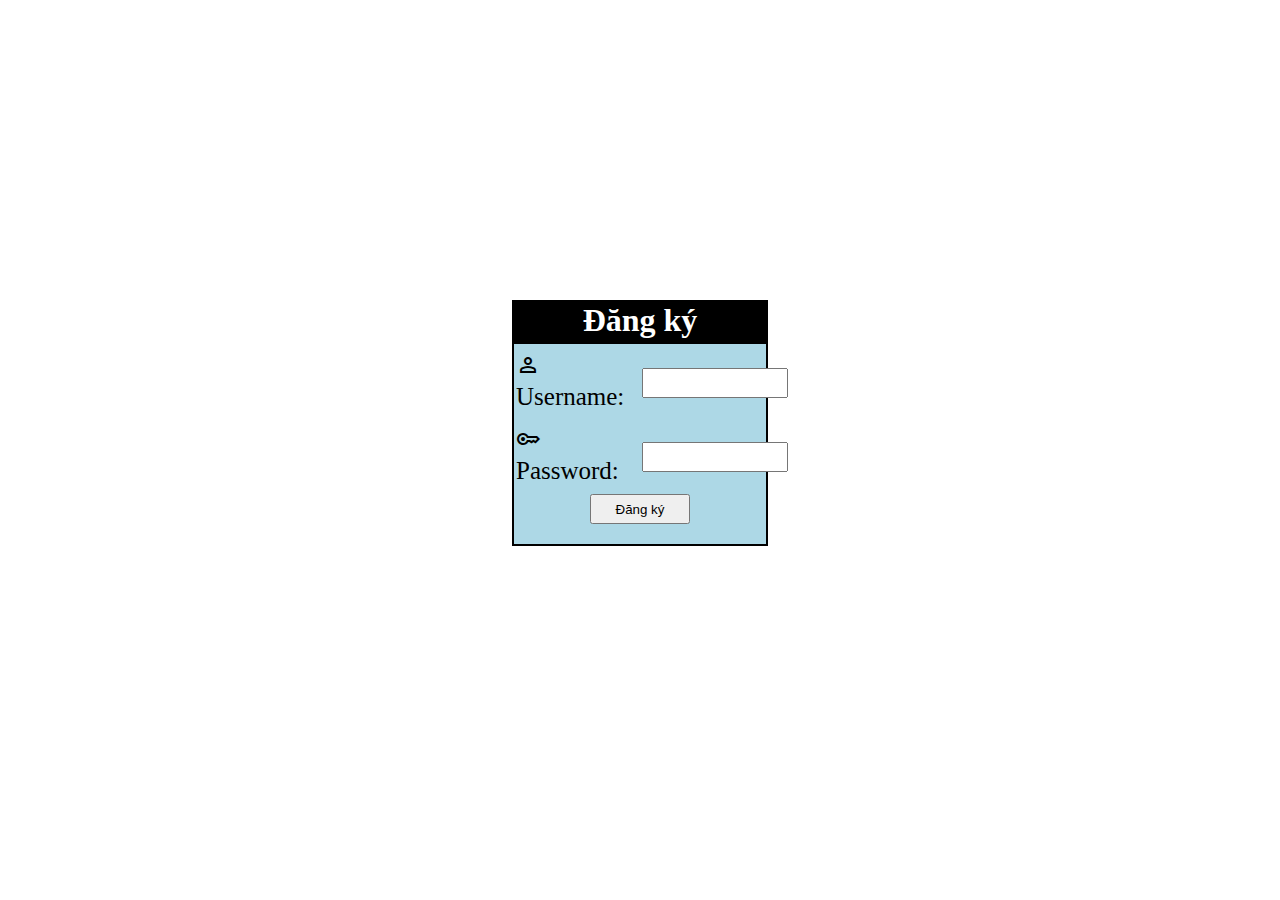
<file: register.html>
<!DOCTYPE html>
<html lang="en">

<head>
    <meta charset="UTF-8">
    <meta http-equiv="X-UA-Compatible" content="IE=edge">
    <meta name="viewport" content="width=device-width, initial-scale=1.0">
    <title>Document</title>
    <link rel="stylesheet" href="https://cdnjs.cloudflare.com/ajax/libs/font-awesome/6.3.0/css/all.min.css"
        integrity="sha512-SzlrxWUlpfuzQ+pcUCosxcglQRNAq/DZjVsC0lE40xsADsfeQoEypE+enwcOiGjk/bSuGGKHEyjSoQ1zVisanQ=="
        crossorigin="anonymous" referrerpolicy="no-referrer" />
    <link rel="stylesheet"
        href="https://fonts.googleapis.com/css2?family=Material+Symbols+Outlined:opsz,wght,FILL,GRAD@20..48,100..700,0..1,-50..200" />
</head>
<style>
    * {
        margin: 0;
        padding: 0;
        box-sizing: border-box;
    }

    .reg {
        background-color: lightblue;
        width: 20%;
        margin: 300px auto;
        padding-bottom: 20px;
        border: 2px solid black;
    }

    h1 {
        text-align: center;
        background-color: black;
        color: white;
        padding-bottom: 5px;
    }

    table {
        height: 150px;
        font-size: 25px;
    }

    .text {
        height: 30px;
        width: 120%;
    }

    .button {
        text-align: center;
    }

    .button .bt {
        width: 100px;
        height: 30px;
    }
</style>

<body>
    <div class="reg">
        <h1>Đăng ký</h1>
        <div class="container">
            <form>
                <table>
                    <tr>
                        <td><span class="material-symbols-outlined">
                            person
                            </span><label for="username">Username:</label></td>
                        <td><input id="username" type="text" required class="text"></td>
                    </tr>
                    <tr>
                        <td><span class="material-symbols-outlined">
                            key
                            </span><label for="password">Password:</label></td>
                        <Td><input id="password" type="password" required class="text"></Td>
                    </tr>
                </table>
                <div class="button">
                    <button class="bt"> Đăng ký </button>
                </div>
            </form>
        </div>
    </div>
</body>

</html>
</file>
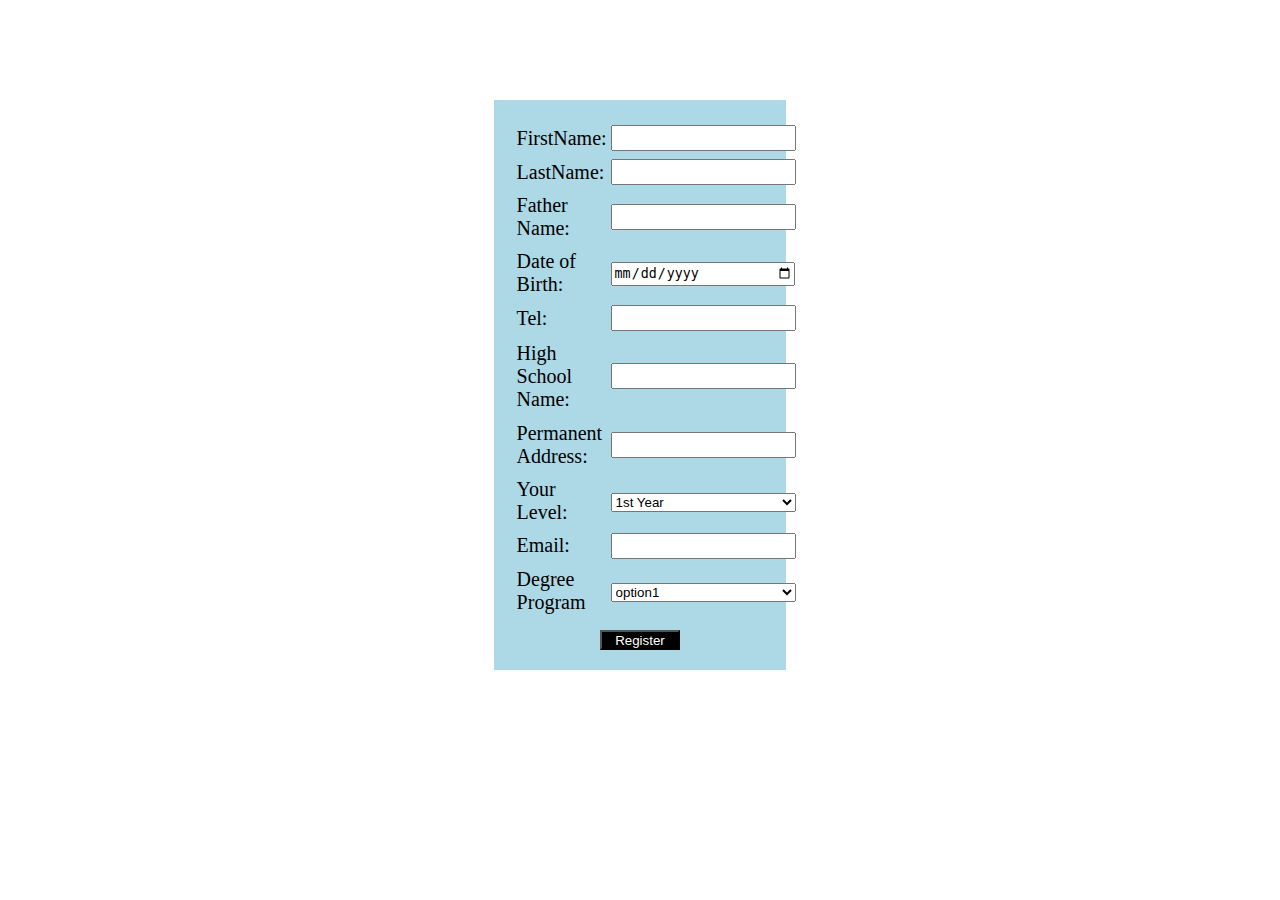
<file: zzz.html>
<!DOCTYPE html>
<html lang="en">

<head>
    <meta charset="UTF-8">
    <meta http-equiv="X-UA-Compatible" content="IE=edge">
    <meta name="viewport" content="width=device-width, initial-scale=1.0">
    <title>Document</title>
    <link rel="stylesheet" href="https://cdnjs.cloudflare.com/ajax/libs/font-awesome/6.3.0/css/all.min.css" integrity="sha512-SzlrxWUlpfuzQ+pcUCosxcglQRNAq/DZjVsC0lE40xsADsfeQoEypE+enwcOiGjk/bSuGGKHEyjSoQ1zVisanQ==" crossorigin="anonymous" referrerpolicy="no-referrer" />
    
</head>
<style>
    .container {
        background-color: lightblue;
        width: 20%;
        margin: 100px auto;
        font-size: 20px;
        padding: 20px;
    }
    .button {
        text-align: center;
        background-color: lightblue;
    }
    .reg {
        color: white;
        background-color: black ;
        width: 80px;
        height: 20px;
        margin-top: 10px;
    }
    .dt {
        width: 97%
    }
    .sl1{
        width: 100%;
    }
    .sl2{
        width: 100%;
    }
    table {
        height: 500px;  
    }
    input {
        height: 20px;
    }
</style>

<body>
    <div class="container">
        <form class="fm">
            <table>
                <tbody>
                    <tr>
                        <td><Label>FirstName:</Label></td>
                        <td><input type="text" required></td>
                    </tr>
                    <Tr>
                        <TD><label>LastName:</label></TD>
                        <TD>
                            <input type="text" required>
                        </TD>
                    </Tr>
                    <tr><td>Father Name:</td><td><input type="text" required></td></tr>
                    <tr><td>Date of Birth:</td><td><input type="date" required class="dt"></td></tr>
                    <tr><td>Tel:</td> <td><input type="number" required></td></tr>
                    <tr><td>High School Name:</td><td><input type="text" required></td></tr>
                    <tr><td>Permanent Address:</td><td><input type="text" required></td></tr>
                    <tr>
                        <td>
                            Your Level:
                        </td>
                        <td>
                            <select class="sl1">
                                <option value="1">1st Year</option>
                                <option value="2">2nd Year</option>
                                <option value="3">3rd Year</option>
                                <option value="4">4th Year</option>
                            </select>
                        </td>
                    </tr>   
                    <tr><td>Email:</td><td><input type="text" required></td></tr>
                    <tr><td>Degree Program</td>
                    <td>
                        <select class="sl2">
                            <option value="o1">option1</option>
                            <option value="o2">option2</option>
                            <option value="o3">option3</option>
                            <option value="o4">option4</option>
                        </select>
                    </td></tr>
                </tbody>
            </table>
            <div class="button">
                <button class="reg">Register</button>
            </div>
        </form>
    </div>
</body>

</html>
</file>
